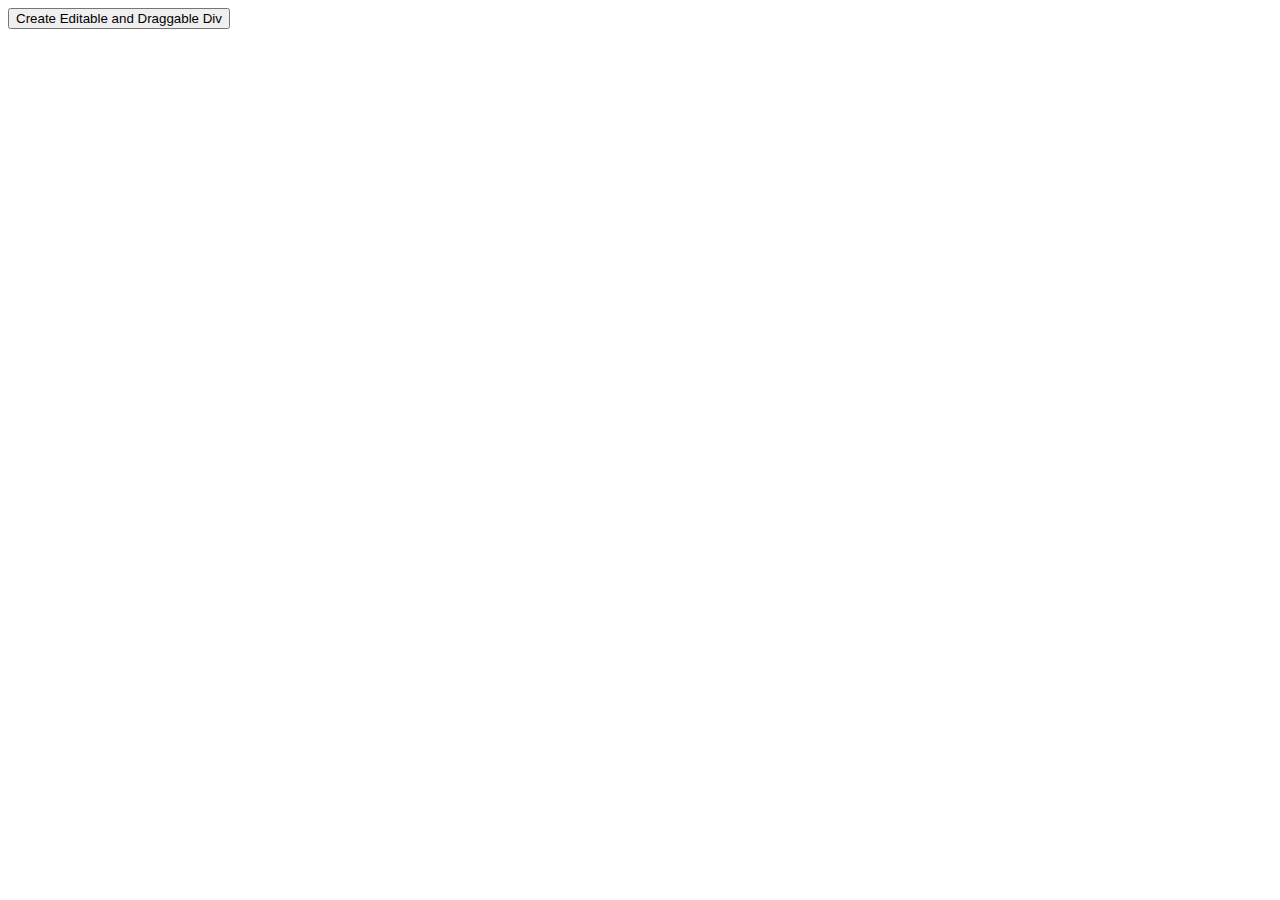
<file: index2.html>
<!DOCTYPE html>
<html>
  <head>
    <meta charset="UTF-8" />
    <title>Editable and Draggable Div</title>
    <style>
      #draggable {
        width: 200px;
        height: 200px;
        background-color: lightblue;
        border: 2px solid black;
        position: absolute;
      }
    </style>
    <script>
      function createEditableDiv() {
        // Create the div element
        var div = document.createElement('div');
        div.setAttribute('id', 'draggable');
        div.setAttribute('contenteditable', 'true');

        // Add the div to the body
        document.body.appendChild(div);

        // Make the div draggable
        dragElement(div);
      }

      function dragElement(element) {
        var pos1 = 0,
          pos2 = 0,
          pos3 = 0,
          pos4 = 0;
        if (document.getElementById(element.id + 'header')) {
          // If present, the header is where you move the DIV from:
          document.getElementById(element.id + 'header').onmousedown =
            dragMouseDown;
        } else {
          // Otherwise, move the DIV from anywhere inside the DIV:
          element.onmousedown = dragMouseDown;
        }

        function dragMouseDown(e) {
          e = e || window.event;
          e.preventDefault();
          // get the mouse cursor position at startup:
          pos3 = e.clientX;
          pos4 = e.clientY;
          document.onmouseup = closeDragElement;
          // call a function whenever the cursor moves:
          document.onmousemove = elementDrag;
        }

        function elementDrag(e) {
          e = e || window.event;
          e.preventDefault();
          // calculate the new cursor position:
          pos1 = pos3 - e.clientX;
          pos2 = pos4 - e.clientY;
          pos3 = e.clientX;
          pos4 = e.clientY;
          // set the element's new position:
          element.style.top = element.offsetTop - pos2 + 'px';
          element.style.left = element.offsetLeft - pos1 + 'px';
        }

        function closeDragElement() {
          // stop moving when mouse button is released:
          document.onmouseup = null;
          document.onmousemove = null;
        }
      }
    </script>
  </head>
  <body>
    <button onclick="createEditableDiv()">
      Create Editable and Draggable Div
    </button>
  </body>
</html>
</file>
